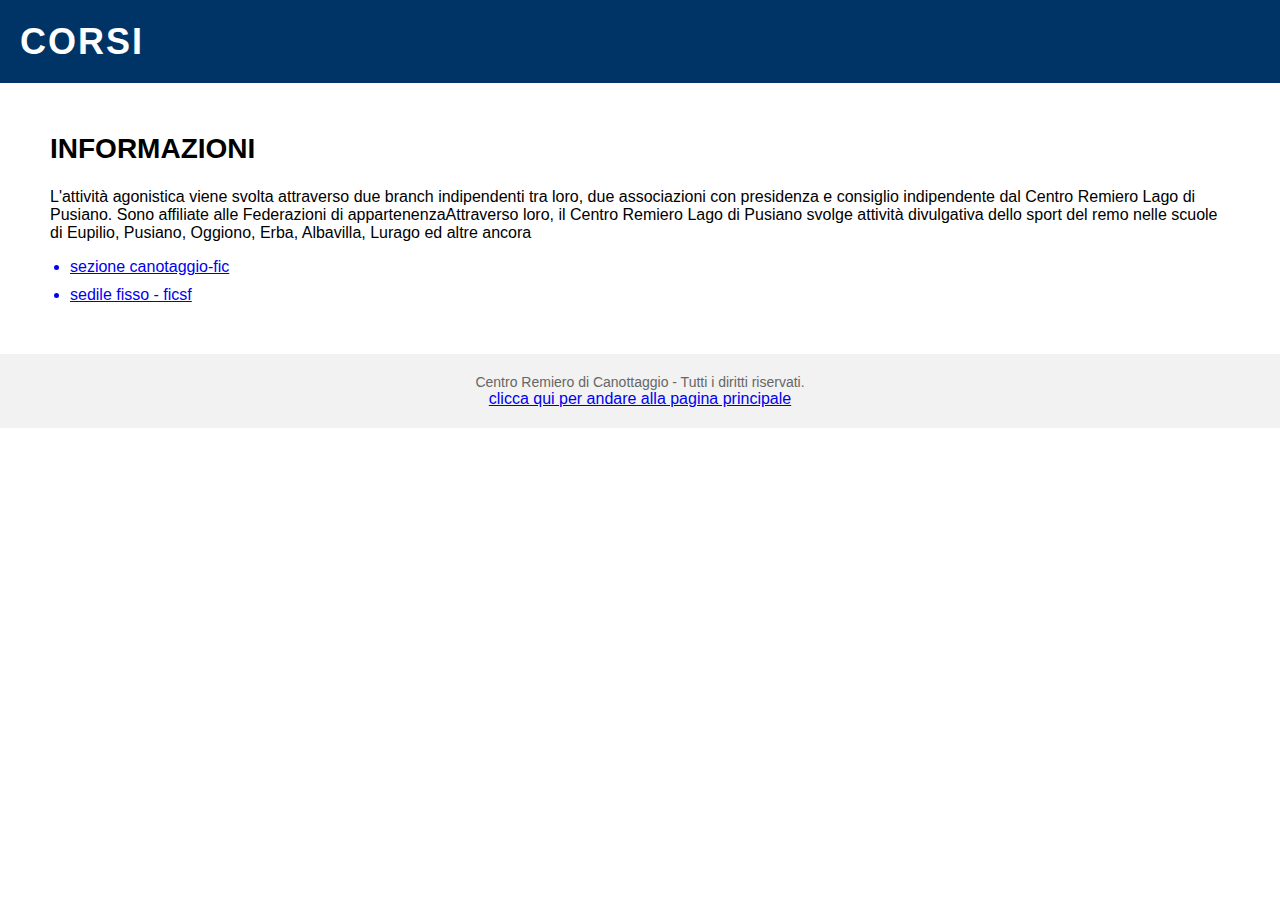
<file: corsi.html>
<!DOCTYPE html>
<html>
<head>
	<meta charset="UTF-8">
	<title>Centro Remiero di Canottaggio - Corsi</title>
	<style>
		body {
			font-family: Arial, sans-serif;
			margin: 0;
			padding: 0;
		}
		
		header {
			background-color: #003366;
			color: #fff;
			padding: 20px;
		}
		
		h1 {
			margin: 0;
			font-size: 36px;
			line-height: 1.2;
			text-transform: uppercase;
			letter-spacing: 2px;
		}
		
		nav {
			float: right;
		}
		
		nav ul {
			list-style: none;
			margin: 0;
			padding: 0;
		}
		
		nav li {
			float: left;
			margin-left: 20px;
		}
		
		nav a {
			display: block;
			color: #fff;
			text-decoration: none;
			padding: 10px;
		}
		
		nav a:hover {
			background-color: #fff;
			color: #003366;
		}
		
		main {
			margin: 50px;
		}
		
		h2 {
			font-size: 28px;
		}
		
		ul {
			list-style: disc;
			margin-left: 20px;
			padding: 0;
		}
		
		li {
			margin-bottom: 10px;
		}
		
		footer {
			background-color: #f2f2f2;
			padding: 20px;
			text-align: center;
		}
		
		footer p {
			margin: 0;
			font-size: 14px;
			color: #666;
		}
	</style>
</head>
<body>
	<header>
		<h1>CORSI </h1>
		<nav>
			<ul>
		
			</ul>
		</nav>
	</header>
	<main>
		<h2>INFORMAZIONI</h2>
		<p>L'attività agonistica viene svolta attraverso due branch indipendenti tra loro, due associazioni con presidenza e consiglio indipendente dal Centro Remiero Lago di Pusiano. 

			Sono affiliate alle Federazioni di appartenenza
			
			​
			
			Attraverso loro, il Centro Remiero Lago di Pusiano svolge attività divulgativa dello sport del remo nelle scuole di Eupilio, Pusiano, Oggiono, Erba, Albavilla, Lurago ed altre ancora</p>
		<ul>
			<a href="fic.html"><li>sezione canotaggio-fic</li></a>
			<a href="ficsf.html"><li>sedile fisso - ficsf</li></a>
		</ul>
	</main>
	<footer>
		<p>Centro Remiero di Canottaggio - Tutti i diritti riservati.</p>
        <a href="index.html">clicca qui per andare alla pagina principale</a>
	</footer>
</body>
</html>
</file>
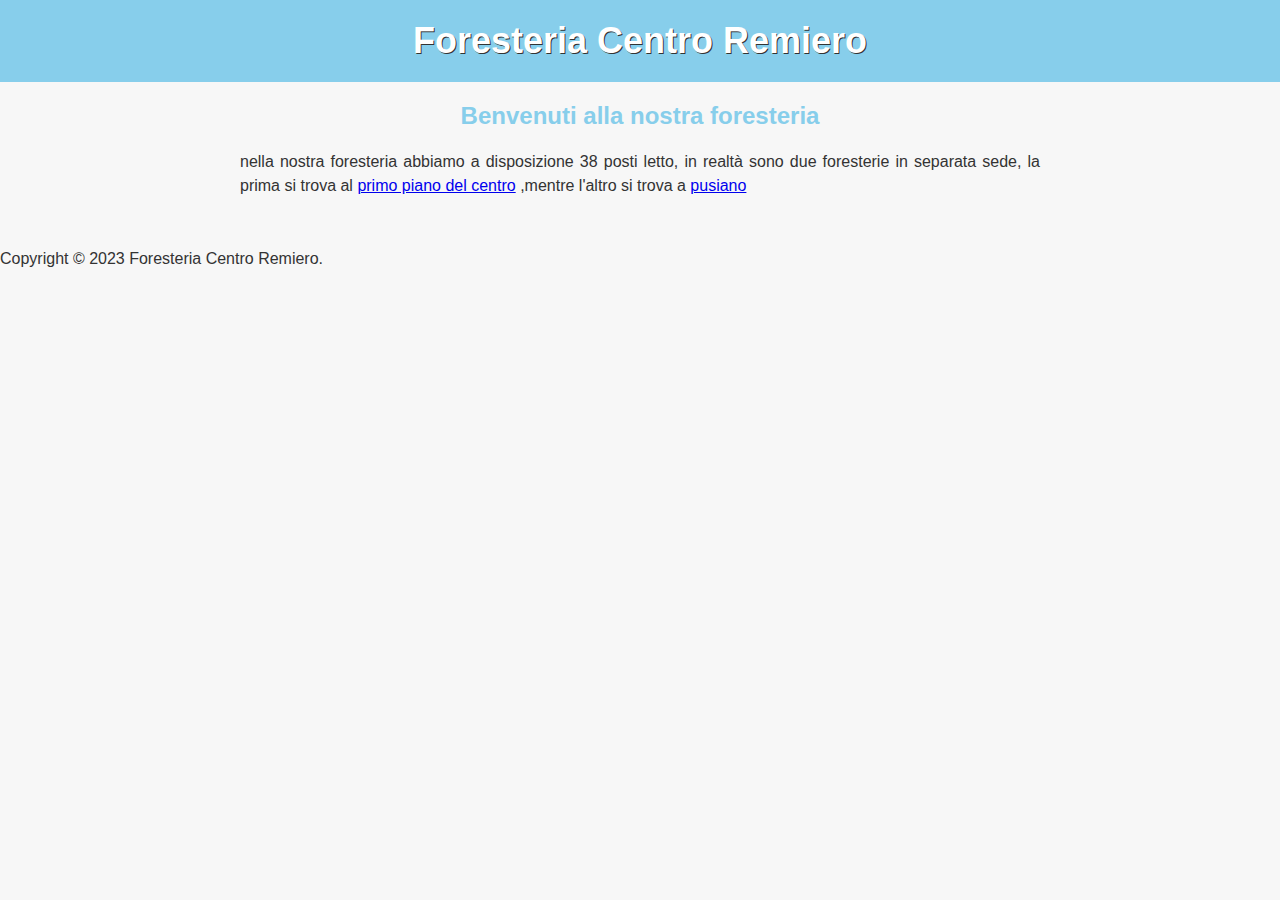
<file: foresteria.html>
<!DOCTYPE html>
<html lang="it">
<head>
  <meta charset="UTF-8">
  <title>Foresteria Centro Remiero</title>
  <style>
    /* Impostazioni di stile per la pagina */
    body {
      font-family: Arial, sans-serif;
      background-color: #f7f7f7;
      color: #333;
      margin: 0;
      padding: 0;
    }
    
    /* Impostazioni di stile per l'intestazione */
    header {
      background-color: #87CEEB;
      padding: 20px;
    }
    
    header h1 {
      margin: 0;
      font-size: 36px;
      text-align: center;
      color: white;
      text-shadow: 1px 1px #333;
    }
    
    /* Impostazioni di stile per la sezione di contenuto */
    main {
      padding: 20px;
      max-width: 800px;
      margin: 0 auto;
    }
    
    main h2 {
      font-size: 24px;
      margin-top: 0;
      color: #87CEEB;
      text-align: center;
    }
    
    main p {
      line-height: 1.5;
      text-align: justify;
    }
    
    /* Impostazioni di stile per il footer */
    footer {
      background-color: #333;
      color: white;
      padding: 20px;
      text-align: center;
    }
  </style>
</head>
<body>
  <header>
    <h1>Foresteria Centro Remiero</h1>
  </header>
  <main>
    <h2>Benvenuti alla nostra foresteria</h2>
    <p>nella nostra foresteria abbiamo a disposizione 38 posti letto, in realtà sono due foresterie in separata sede, la prima si trova al <a href="primopiano.html">primo piano del centro</a>
    ,mentre l'altro si trova a 
 <a href="pusiano.html">pusiano</a></p>
</main>
  <foote>
    <p>Copyright © 2023 Foresteria Centro Remiero.
    </p>
  </foote>
</body>
</html>
</file>
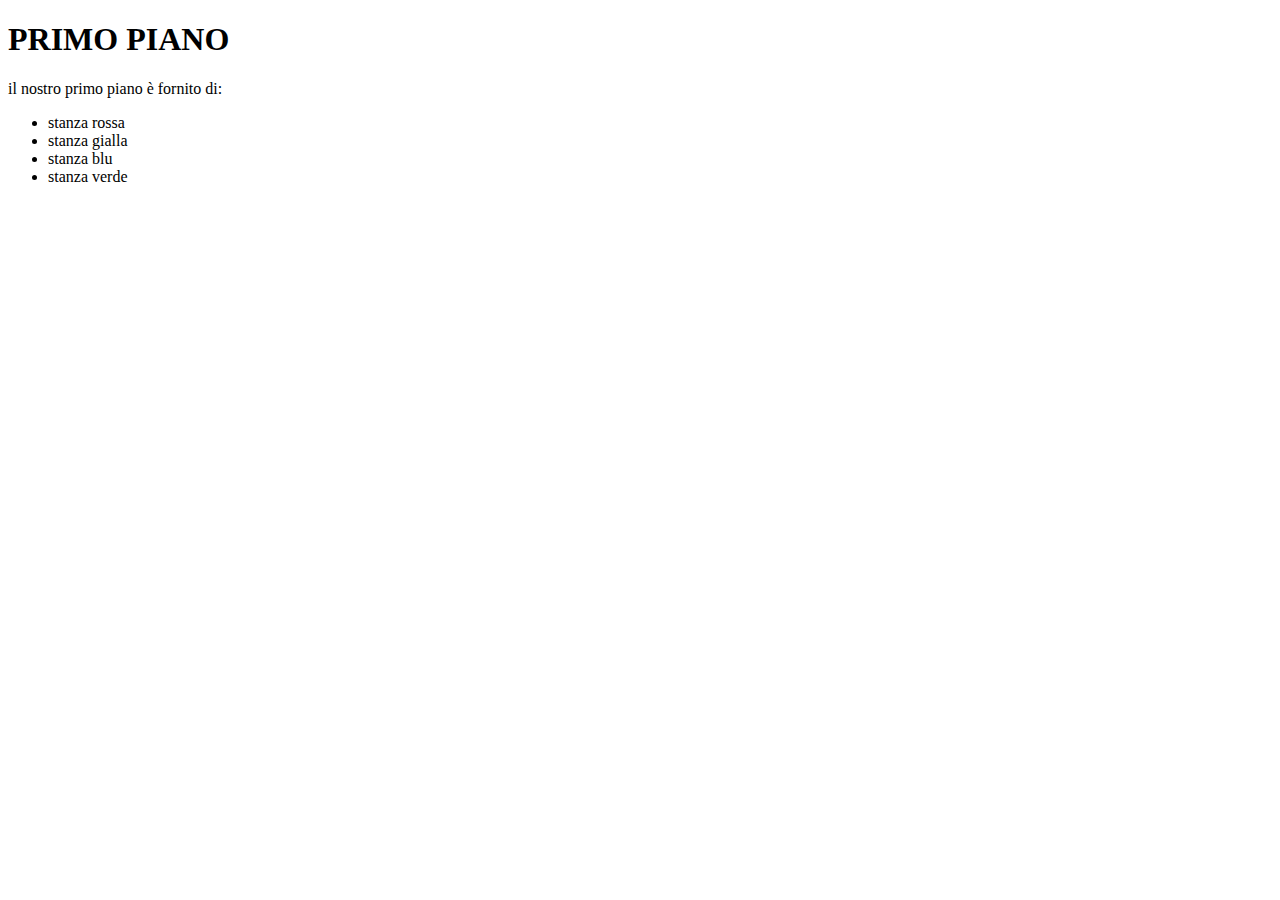
<file: primopiano.html>
<!DOCTYPE html>
<html>
    <head>
        <body>
            <title>primo piano</title>
            <h1>PRIMO PIANO</h1>
            <p>il nostro primo piano è fornito di:
            </p>
            <ul>
                <li>stanza rossa</li>
                <li>stanza gialla</li>
                <li>stanza blu</li>
                <li>stanza verde</li>
            </ul>
        </body>
    </head>
</html>
</file>
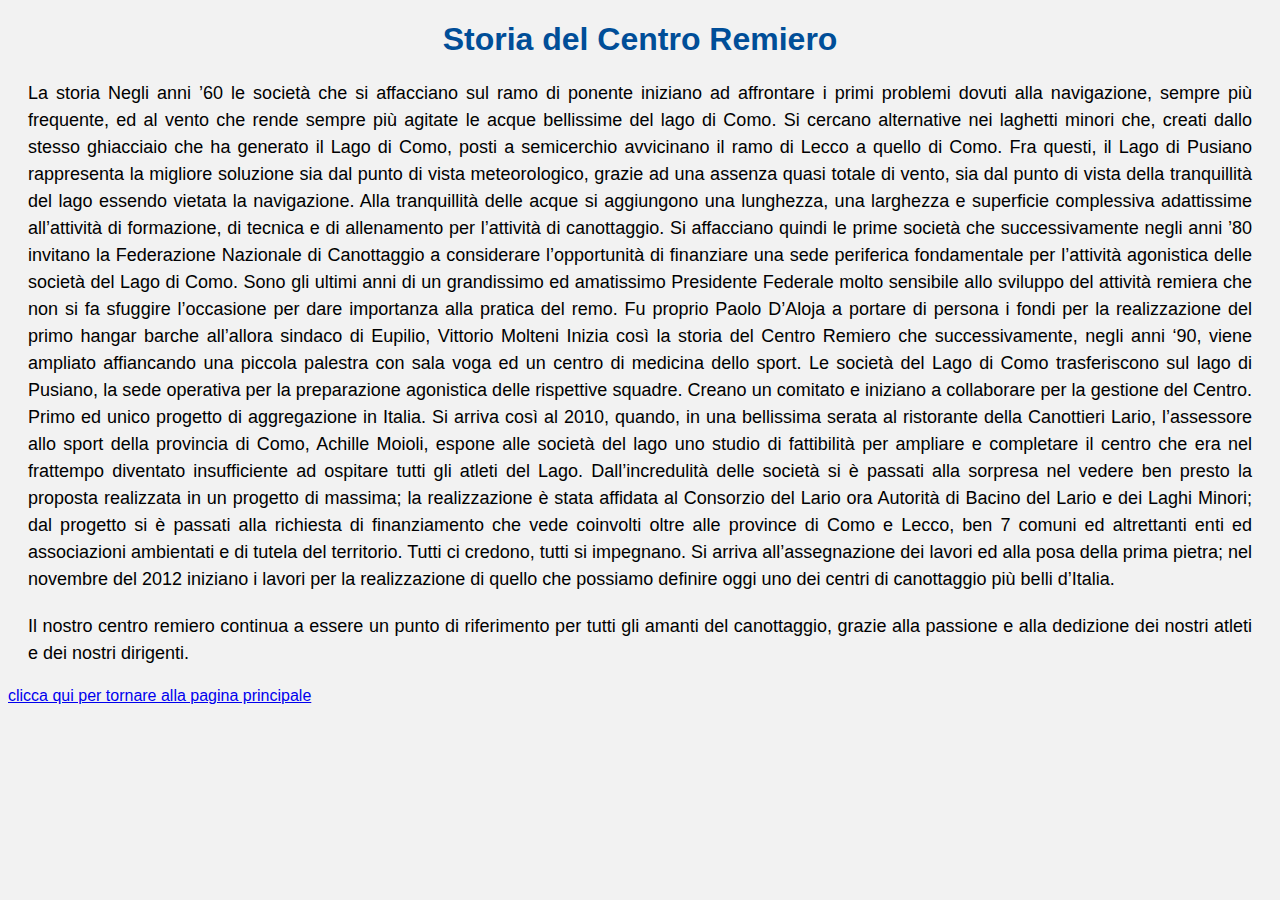
<file: storia.html>
<!DOCTYPE html>
<html lang="it">
<head>
  <meta charset="UTF-8">
  <title>Storia del Centro Remiero</title>
  <style>
    body {
      font-family: Arial, sans-serif;
      background-color: #f2f2f2;
    }
    h1 {
      text-align: center;
      color: #004e98;
    }
    p {
      text-align: justify;
      margin: 20px;
      font-size: 18px;
      line-height: 1.5;
    }
    .highlight {
      font-weight: bold;
      color: #004e98;
    }
  </style>
</head>
<body>
  <header>
    <h1>Storia del Centro Remiero</h1>
  </header>
  <main>
    <p>
      La storia
Negli anni ’60 le società che si affacciano sul ramo di ponente  iniziano ad affrontare i primi problemi dovuti alla navigazione, sempre più frequente, ed al vento che rende sempre più agitate le acque bellissime del lago di Como.
Si cercano alternative nei laghetti minori che, creati dallo stesso ghiacciaio che ha generato il Lago di Como, posti a semicerchio avvicinano il ramo di Lecco a quello di Como.
Fra questi, il  Lago di Pusiano rappresenta la migliore soluzione sia dal punto di vista meteorologico, grazie ad una assenza quasi totale di vento, sia dal punto di vista della tranquillità del lago essendo vietata la navigazione.
Alla tranquillità delle acque si aggiungono una lunghezza, una larghezza e superficie complessiva adattissime all’attività di formazione, di tecnica e di allenamento per l’attività di canottaggio.
Si affacciano quindi le prime società che successivamente negli anni ’80  invitano la Federazione Nazionale di Canottaggio a considerare l’opportunità di finanziare una sede periferica fondamentale per l’attività agonistica delle società del Lago di Como. Sono gli ultimi anni di un grandissimo ed amatissimo Presidente Federale molto sensibile allo sviluppo del attività remiera che non si fa sfuggire l’occasione per dare importanza alla pratica del remo. Fu proprio Paolo D’Aloja a portare di persona i fondi per la realizzazione del primo hangar barche all’allora sindaco di Eupilio, Vittorio Molteni
Inizia così la storia del Centro Remiero che successivamente, negli anni ‘90, viene ampliato affiancando una piccola palestra con sala voga ed un centro di medicina dello sport.
Le società del Lago di Como trasferiscono sul lago di Pusiano, la sede operativa per la preparazione agonistica delle rispettive squadre. Creano un comitato e iniziano a collaborare per la gestione del Centro. Primo ed unico progetto di aggregazione in Italia.
Si arriva così al 2010, quando, in una bellissima serata al ristorante della Canottieri Lario, l’assessore allo sport della provincia di Como, Achille Moioli,  espone alle società del lago uno studio di fattibilità  per ampliare e completare il centro che era nel frattempo diventato insufficiente ad ospitare tutti gli atleti del Lago.
Dall’incredulità delle società si è passati alla sorpresa nel vedere ben presto la proposta realizzata in un progetto di massima; la realizzazione è stata affidata al Consorzio del Lario ora Autorità di Bacino del Lario e dei Laghi Minori;  dal progetto si è passati alla richiesta di finanziamento che vede coinvolti oltre alle province di Como e Lecco, ben 7 comuni ed altrettanti enti ed associazioni ambientati e di tutela del territorio. Tutti ci credono, tutti si impegnano. Si arriva all’assegnazione dei lavori ed alla posa della prima pietra;  nel novembre del 2012 iniziano i lavori per la realizzazione di quello che possiamo definire oggi uno dei centri di canottaggio più belli d’Italia.
    </p>
    <p>Il nostro centro remiero continua a essere un punto di riferimento per tutti gli amanti del canottaggio, grazie alla passione e alla dedizione dei nostri atleti e dei nostri dirigenti.</p>
 <a href="index.html">clicca qui per tornare alla pagina principale</a>
</main>
</body>
</html>
</file>
